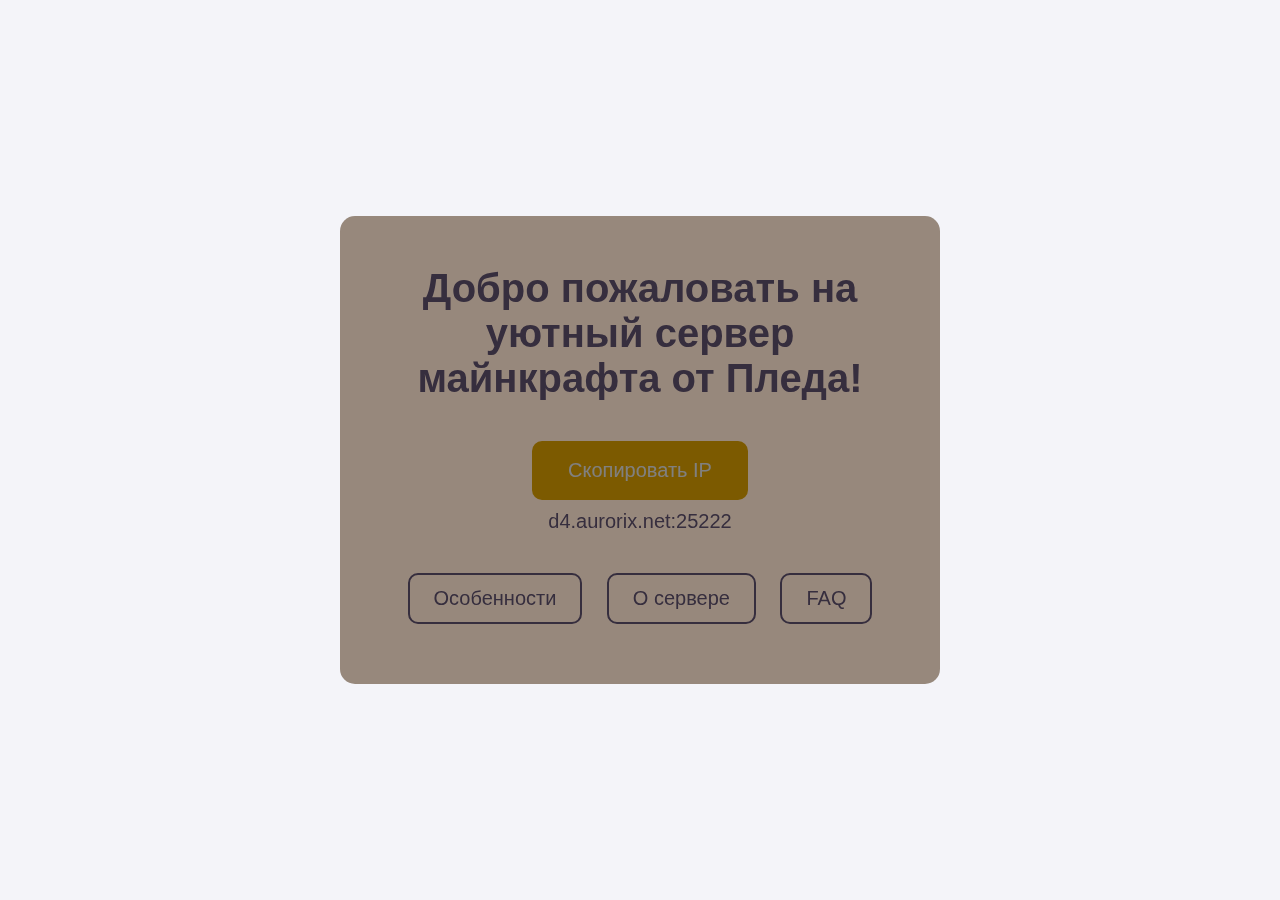
<file: index.html>
<!DOCTYPE html>
<html lang="ru">
<head>
    <meta charset="UTF-8">
    <meta name="viewport" content="width=device-width, initial-scale=1.0">
    <meta http-equiv="X-UA-Compatible" content="ie=edge">
    <title>Сервер майнкрафта от Пледа</title>
    <link rel="stylesheet" href="css/styles.css">
    <link rel="icon" href="images/minecraft-logo-1022.png" type="image/png">
</head>
<body>
    <div class="container">


        <h1>Добро пожаловать на уютный сервер майнкрафта от Пледа!</h1>

        <button class="copy-ip" onclick="copyIP()">Скопировать IP</button>
        <p id="ip-address">d4.aurorix.net:25222</p>

        <div class="navigation">
            <a href="pages/features.html" class="nav-link">Особенности</a>
            <a href="pages/about.html" class="nav-link">О сервере</a>
            <a href="pages/faq.html" class="nav-link">FAQ</a>
        </div>
    </div>

    <script>
        // Функция копирования IP в буфер обмена
        function copyIP() {
            const ipText = document.getElementById("ip-address").innerText;
            navigator.clipboard.writeText(ipText)
                .then(() => {
                    alert("IP адрес скопирован!");
                })
                .catch(err => {
                    alert("Ошибка копирования IP: " + err);
                });
        }
    </script>
</body>
</html>
</file>
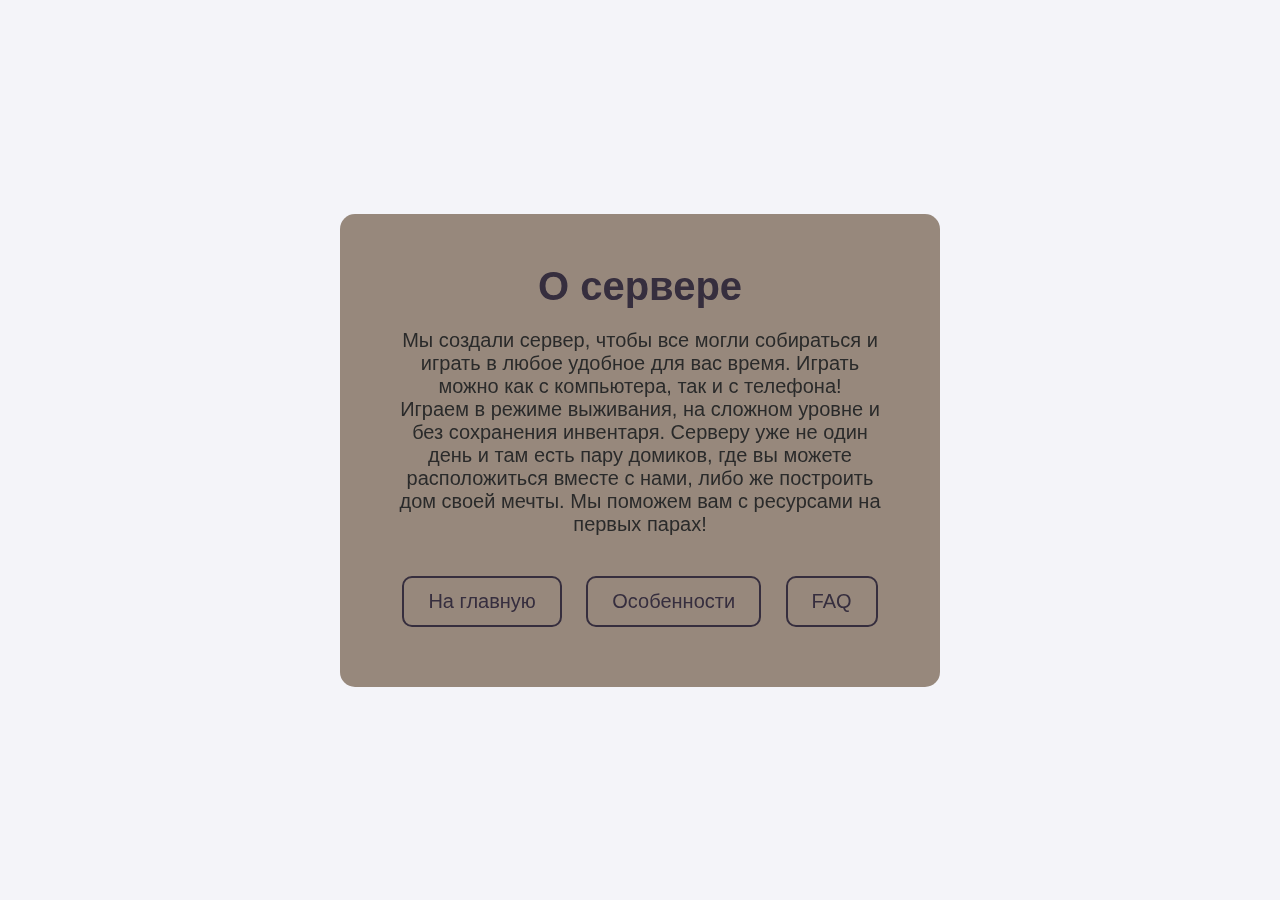
<file: pages/about.html>
<!DOCTYPE html>
<html lang="ru">
<head>
    <meta charset="UTF-8">
    <meta name="viewport" content="width=device-width, initial-scale=1.0">
    <title>О сервере</title>
    <link rel="stylesheet" href="../css/styles.css">
    <link rel="icon" href="../images/minecraft-logo-1022.png" type="image/png">
</head>
<body>
    <div class="container">
        <div class="content">
            <h1>О сервере</h1>
            <p> Мы создали сервер, чтобы все могли собираться и играть в любое удобное для вас время. Играть можно как с компьютера, так и с телефона!</p>
            <p>Играем в режиме выживания, на сложном уровне и без сохранения инвентаря. Серверу уже не один день и там есть пару домиков, где вы можете расположиться вместе с нами, либо же построить дом своей мечты. Мы поможем вам с ресурсами на первых парах!</p>

            <div class="navigation">
                <a href="../index.html" class="nav-link">На главную</a>
                <a href="features.html" class="nav-link">Особенности</a>
                <a href="faq.html" class="nav-link">FAQ</a>
            </div>
        </div>
    </div>
</body>
</html>
</file>
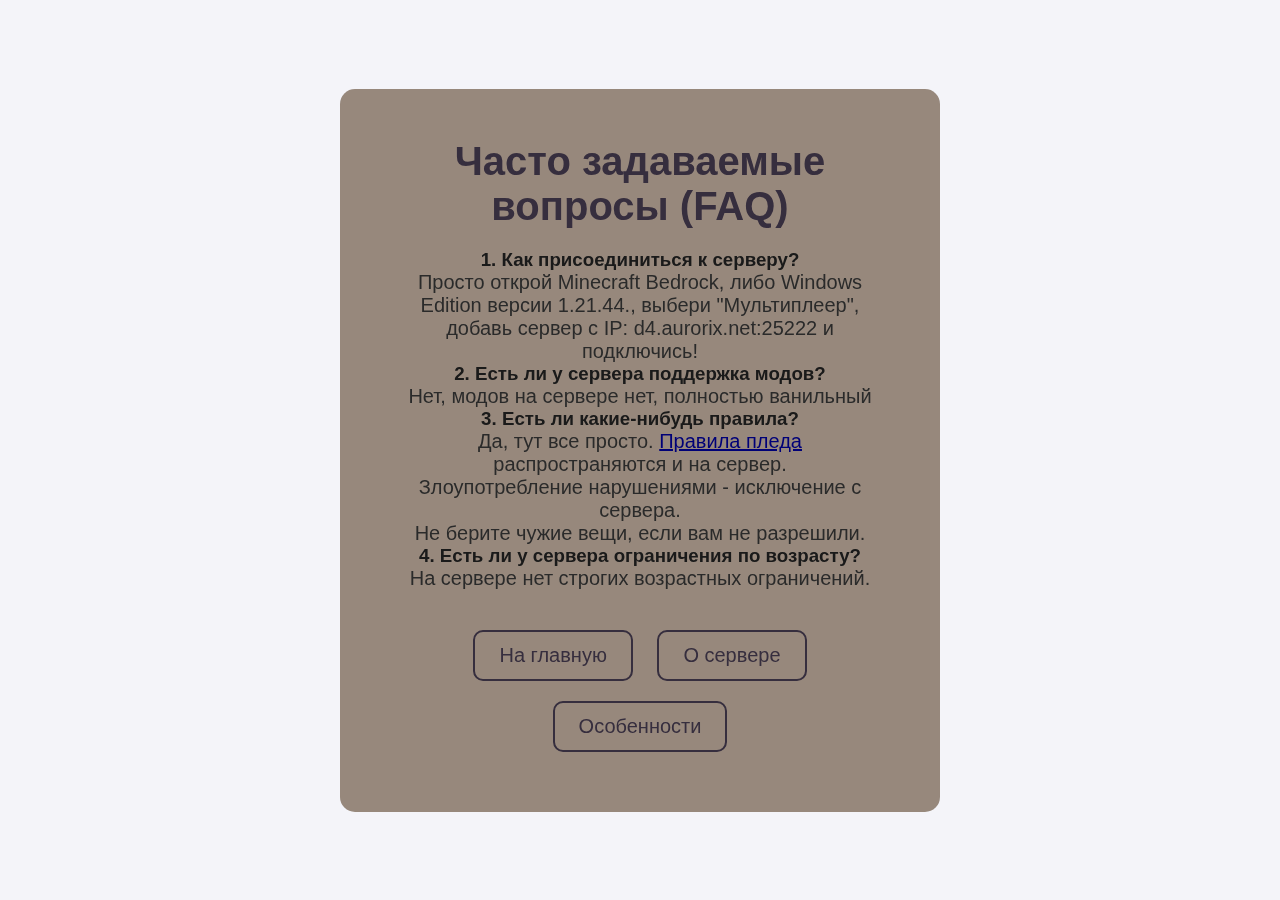
<file: pages/faq.html>
<!DOCTYPE html>
<html lang="ru">
<head>
    <meta charset="UTF-8">
    <meta name="viewport" content="width=device-width, initial-scale=1.0">
    <title>FAQ - Часто задаваемые вопросы</title>
    <link rel="stylesheet" href="../css/styles.css">
    <link rel="icon" href="../images/minecraft-logo-1022.png" type="image/png">
</head>
<body>
    <div class="container">
        <div class="content">
            <h1>Часто задаваемые вопросы (FAQ)</h1>
            <h3>1. Как присоединиться к серверу?</h3>
            <p>Просто открой Minecraft Bedrock, либо Windows Edition версии 1.21.44., выбери "Мультиплеер", добавь сервер с IP: d4.aurorix.net:25222 и подключись!</p>

            <h3>2. Есть ли у сервера поддержка модов?</h3>
            <p>Нет, модов на сервере нет, полностью ванильный</p>

            <h3>3. Есть ли какие-нибудь правила?</h3>
            <p>Да, тут все просто. <a href="https://t.me/pled_besedka/2735711">Правила пледа </a> распространяются и на сервер.</p>
	    <p>Злоупотребление нарушениями - исключение с сервера.</p>
	    <p>Не берите чужие вещи, если вам не разрешили.</p>

            <h3>4. Есть ли у сервера ограничения по возрасту?</h3>
            <p>На сервере нет строгих возрастных ограничений.</p>

            <div class="navigation">
                <a href="../index.html" class="nav-link">На главную</a>
                <a href="about.html" class="nav-link">О сервере</a>
                <a href="features.html" class="nav-link">Особенности</a>
            </div>
        </div>
    </div>
</body>
</html>
</file>
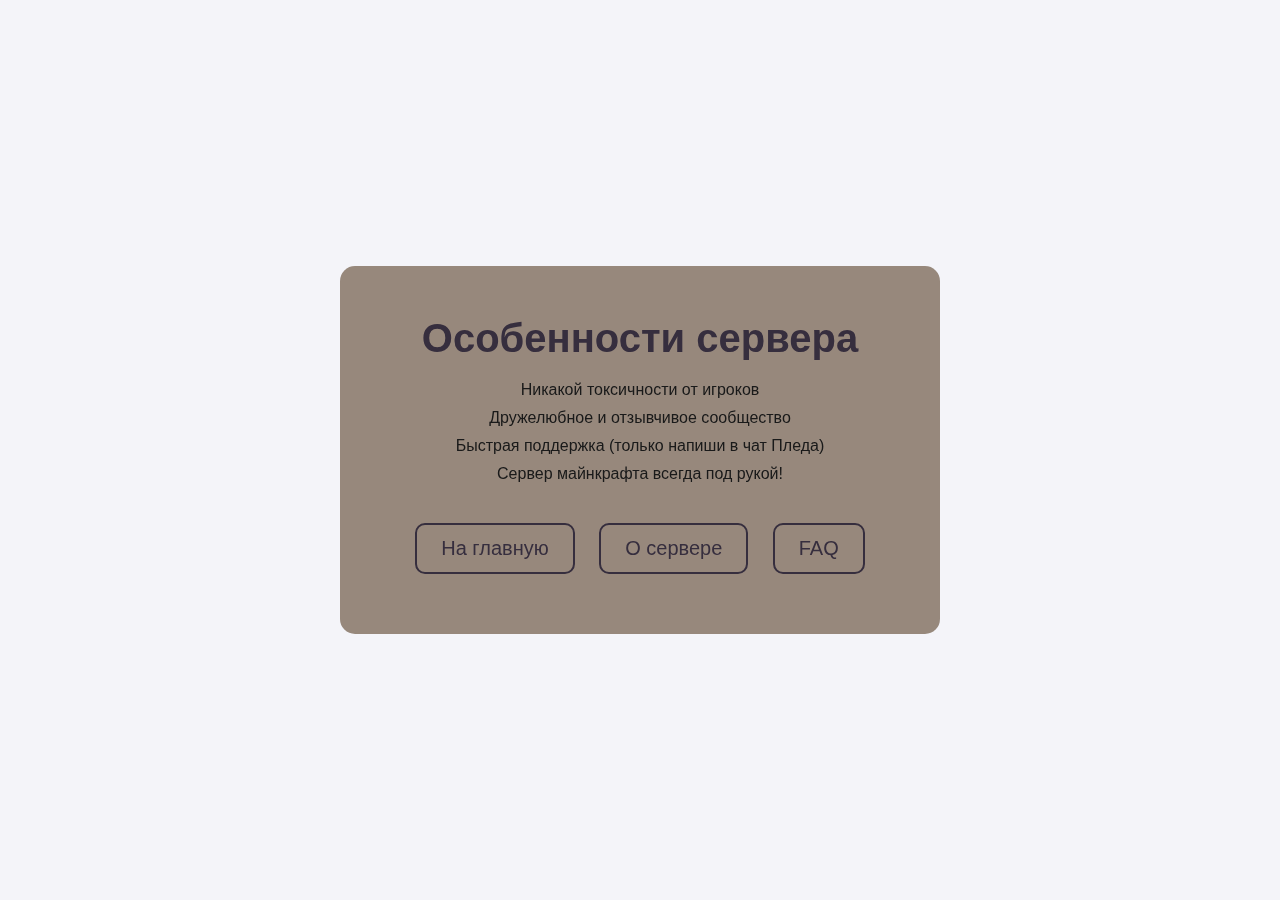
<file: pages/features.html>
<!DOCTYPE html>
<html lang="ru">
<head>
    <meta charset="UTF-8">
    <meta name="viewport" content="width=device-width, initial-scale=1.0">
    <title>Особенности сервера</title>
    <link rel="stylesheet" href="../css/styles.css">
    <link rel="icon" href="../images/minecraft-logo-1022.png" type="image/png">
</head>
<body>
    <div class="container">
        <div class="content">
            <h1>Особенности сервера</h1>
            <ul>
                <li>Никакой токсичности от игроков</li>
                <li>Дружелюбное и отзывчивое сообщество</li>
                <li>Быстрая поддержка (только напиши в чат Пледа)</li>
                <li>Сервер майнкрафта всегда под рукой!</li>
            </ul>

            <div class="navigation">
                <a href="../index.html" class="nav-link">На главную</a>
                <a href="about.html" class="nav-link">О сервере</a>
                <a href="faq.html" class="nav-link">FAQ</a>
            </div>
        </div>
    </div>
</body>
</html>
</file>
<file: css/styles.css>
/* Общие стили */
* {
    margin: 0;
    padding: 0;
    box-sizing: border-box;
}

body {
    font-family: 'Arial', sans-serif;
    background-color: #f4f4f9; /* Цвет фона на случай, если изображение не загрузится */
    color: #333;
    height: 100vh;
    display: flex;
    justify-content: center;
    align-items: center;
    background-image: url('https://i.pinimg.com/originals/45/b4/93/45b49326f5a4a6cec695120b3d21235b.jpg'); /* Укажите путь к своему фоновому изображению */
    background-size: cover; /* Делает фон покрывающим всю страницу */
    background-position: center; /* Центрирует фон */
    background-attachment: fixed; /* Закрепляет фон, чтобы он не прокручивался с контентом */
    filter: brightness(50%); /* Затемнение фона для улучшения читаемости */
}

.container {
    text-align: center;
    background-color: rgba(255, 219, 186, 0.8); /* Пастельный оттенок светло-желтого с меньшей прозрачностью */
    padding: 40px;
    border-radius: 15px;
    max-width: 500px;
    width: 100%;
}

.logo {
    max-width: 150px; /* Ограничиваем максимальную ширину логотипа */
    width: 100%; /* Логотип масштабируется в зависимости от экрана */
    margin-bottom: 20px; /* Отступ снизу */
    background-color: transparent; /* Убираем фон у логотипа, если он есть */
    display: block; /* Обеспечивает, что изображение будет выравниваться по центру */
    margin-left: auto;
    margin-right: auto; /* Центрируем логотип */
}

h1 {
    color: #6c5b7b; /* Светлый пастельный оттенок для заголовков */
    font-size: 2.25rem; /* Устанавливаем размер шрифта с использованием rem */
    margin-bottom: 20px;
}

p {
    color: #555; /* Мягкий темно-серый цвет для параграфов */
    font-size: 1.125rem; /* Размер шрифта для параграфов с использованием rem */
}

.copy-ip {
    background-color: #f8b400;
    border: none;
    padding: 15px 30px;
    font-size: 1.125rem; /* Размер шрифта с использованием rem */
    color: #fff;
    border-radius: 10px;
    cursor: pointer;
    margin-top: 20px;
    transition: background-color 0.3s ease, transform 0.3s ease;
}

.copy-ip:hover {
    background-color: #f38f00;
    transform: scale(1.05); /* Легкое увеличение кнопки при наведении */
}

#ip-address {
    font-size: 1.25rem; /* Размер IP-адреса с использованием rem */
    color: #6c5b7b;
    margin-top: 10px;
}

.main-image {
    width: 100%;
    border-radius: 15px;
    margin-top: 20px;
}

.navigation {
    margin-top: 30px;
}

.nav-link {
    display: inline-block;
    margin: 10px;
    padding: 10px 20px;
    font-size: 1.125rem; /* Размер шрифта с использованием rem */
    color: #6c5b7b; /* Пастельный цвет для навигации */
    text-decoration: none;
    border: 2px solid #6c5b7b; /* Добавлена обводка */
    border-radius: 10px;
    transition: background-color 0.3s ease, transform 0.3s ease;
}

.nav-link:hover {
    background-color: #f8b400; /* Светлый желтый фон при наведении */
    color: #fff; /* Белый цвет текста при наведении */
    transform: scale(1.05); /* Легкое увеличение кнопки при наведении */
}

ul {
    list-style-type: none;
    margin: 20px 0;
    padding: 0;
}

ul li {
    margin: 10px 0;
}

/* Медиазапросы для адаптивности */

/* Для экранов с шириной до 768px (планшеты и мобильные устройства в ландшафтной ориентации) */
@media (max-width: 768px) {
    .container {
        padding: 30px;
        max-width: 400px; /* Уменьшаем максимальную ширину контейнера */
    }

    .logo {
        max-width: 120px; /* Уменьшаем размер логотипа */
    }

    h1 {
        font-size: 2rem; /* Уменьшаем размер заголовка */
    }

    p {
        font-size: 1rem; /* Уменьшаем размер текста параграфов */
    }

    .copy-ip {
        font-size: 1rem; /* Уменьшаем размер шрифта для кнопки */
        padding: 12px 24px; /* Уменьшаем размер кнопки */
    }

    .nav-link {
        font-size: 1rem; /* Уменьшаем размер шрифта для кнопок навигации */
        padding: 8px 16px; /* Уменьшаем размер кнопок */
    }
}

/* Для экранов с шириной до 480px (мобильные телефоны в портретной ориентации) */
@media (max-width: 480px) {
    .container {
        padding: 20px;
        max-width: 90%; /* Уменьшаем контейнер до 90% ширины экрана */
    }

    .logo {
        max-width: 100px; /* Уменьшаем логотип */
    }

    h1 {
        font-size: 1.75rem; /* Уменьшаем размер заголовка */
    }

    p {
        font-size: 0.875rem; /* Уменьшаем размер текста параграфов */
    }

    .copy-ip {
        font-size: 1rem; /* Уменьшаем размер шрифта для кнопки */
        padding: 10px 20px; /* Уменьшаем размер кнопки */
    }

    .nav-link {
        font-size: 0.875rem; /* Уменьшаем размер шрифта для кнопок навигации */
        padding: 8px 12px; /* Уменьшаем размер кнопок */
    }

    .main-image {
        width: 90%; /* Уменьшаем размер изображения */
        margin-top: 15px;
    }
}

/* Для экранов с шириной более 1200px (десктопы с большим экраном) */
@media (min-width: 1200px) {
    .container {
        padding: 50px;
        max-width: 600px; /* Увеличиваем максимальную ширину контейнера */
    }

    .logo {
        max-width: 180px; /* Увеличиваем размер логотипа на больших экранах */
    }

    h1 {
        font-size: 2.5rem; /* Увеличиваем размер заголовка */
    }

    p {
        font-size: 1.25rem; /* Увеличиваем размер текста параграфов */
    }

    .copy-ip {
        font-size: 1.25rem; /* Увеличиваем размер шрифта для кнопки */
        padding: 18px 36px; /* Увеличиваем размер кнопки */
    }

    .nav-link {
        font-size: 1.25rem; /* Увеличиваем размер шрифта для кнопок навигации */
        padding: 12px 24px; /* Увеличиваем размер кнопок */
    }
}
</file>
